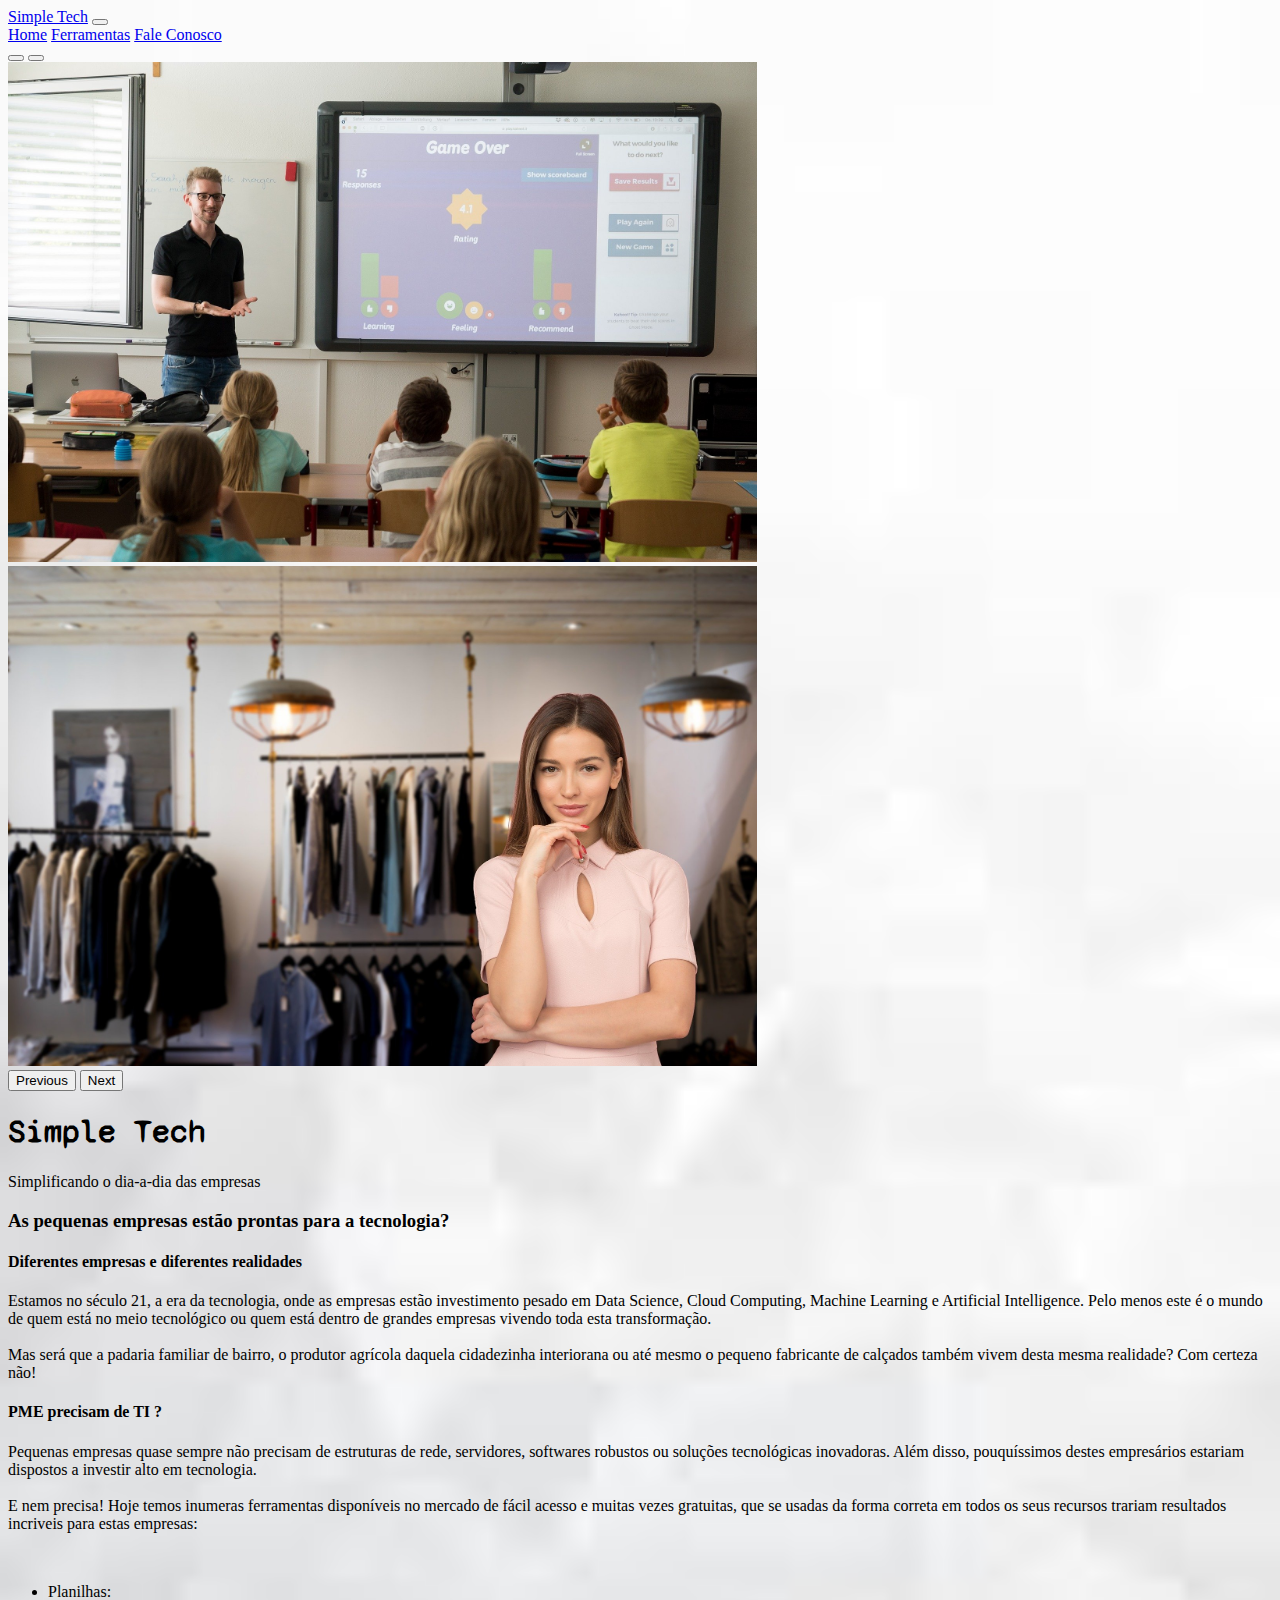
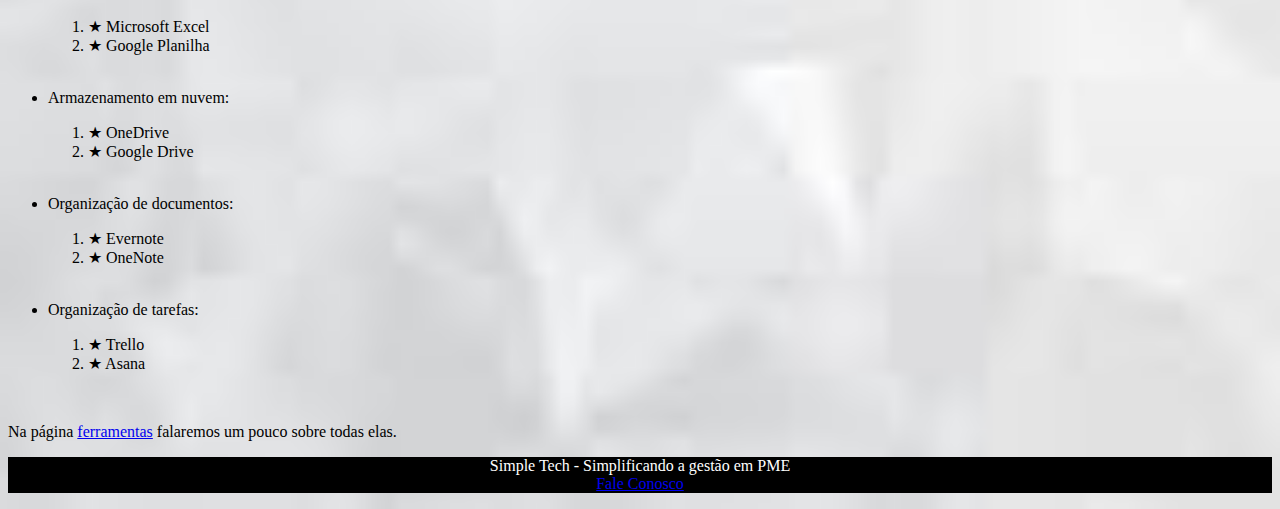
<file: index.html>
<!DOCTYPE html>
<html lang="pt-br">
<head>
    <title>Simple Tech</title>
    <meta charset="UTF-8">
    <meta name="viewport" content="width=device-width, initial-scale=1.0">
    <link rel="stylesheet" type="text/css" href="newstyle.css">
    <link href="https://cdn.jsdelivr.net/npm/bootstrap@5.0.0-beta3/dist/css/bootstrap.min.css" rel="stylesheet" integrity="sha384-eOJMYsd53ii+scO/bJGFsiCZc+5NDVN2yr8+0RDqr0Ql0h+rP48ckxlpbzKgwra6" crossorigin="anonymous">
    <link rel="preconnect" href="https://fonts.gstatic.com">
    <link href="https://fonts.googleapis.com/css2?family=Syne+Mono&display=swap" rel="stylesheet">
</head>
<body>
    <header>
        <nav class="navbar navbar-expand-lg navbar-light bg-light fixed-top">
            <div class="container-fluid">
              <a class="navbar-brand" href="index.html">Simple Tech</a>
              <button class="navbar-toggler" type="button" data-bs-toggle="collapse" data-bs-target="#navbarNavAltMarkup" aria-controls="navbarNavAltMarkup" aria-expanded="false" aria-label="Toggle navigation">
                <span class="navbar-toggler-icon"></span>
              </button>
              <div class="collapse navbar-collapse justify-content-end" id="navbarNavAltMarkup">
                <div class="navbar-nav">
                  <a class="nav-link active" aria-current="page" href="index.html">Home</a>
                  <a class="nav-link" href="ferramentas.html">Ferramentas</a>
                  <a class="nav-link" href="faleconosco.html">Fale Conosco</a>
                </div>
              </div>
            </div>
          </nav>
        <div id="carouselExampleIndicators" class="carousel slide" data-bs-ride="carousel">
            <div class="carousel-indicators">
              <button type="button" data-bs-target="#carouselExampleIndicators" data-bs-slide-to="0" class="active" aria-current="true" aria-label="Slide 1"></button>
              <button type="button" data-bs-target="#carouselExampleIndicators" data-bs-slide-to="1" aria-label="Slide 2"></button>
            </div>
            <div class="carousel-inner">
              <div class="carousel-item active">
                <img src="teacher-3765909_1920.jpg" class="d-block w-100 carrosel-img-01" alt="...">
              </div>
              <div class="carousel-item">
                <img src="woman-5467838_1920.jpg" class="d-block w-100 carrosel-img-02" alt="...">
              </div>
            </div>
            <button class="carousel-control-prev" type="button" data-bs-target="#carouselExampleIndicators" data-bs-slide="prev">
              <span class="carousel-control-prev-icon" aria-hidden="true"></span>
              <span class="visually-hidden">Previous</span>
            </button>
            <button class="carousel-control-next" type="button" data-bs-target="#carouselExampleIndicators" data-bs-slide="next">
              <span class="carousel-control-next-icon" aria-hidden="true"></span>
              <span class="visually-hidden">Next</span>
            </button>
          </div>
          <h1 class="text-center titulo-principal fs-1 mt-4" >Simple Tech</h1>
          <p class="text-center text-secondary fs-4 mb-4">Simplificando o dia-a-dia das empresas</p>
    </header>
    </header>
    <main class="container" >
        <h3>As pequenas empresas estão prontas para a tecnologia?</h1>

        <h4>Diferentes empresas e diferentes realidades</h2>
        <p>
            Estamos no século 21, a era da tecnologia, onde as empresas estão investimento pesado em Data Science, 
            Cloud Computing, Machine Learning e Artificial Intelligence. Pelo menos este é o mundo de quem está no
            meio tecnológico ou quem está dentro de grandes empresas vivendo toda esta transformação.<br><br>
            Mas será que a padaria familiar de bairro, o produtor agrícola daquela cidadezinha interiorana ou até 
            mesmo o pequeno fabricante de calçados também vivem desta mesma realidade? Com certeza não!</p>
        
            <h4>PME precisam de TI ?</h2>
            
        <p>
            Pequenas empresas quase sempre não precisam de estruturas de rede, servidores, softwares robustos ou 
            soluções tecnológicas inovadoras. Além disso, pouquíssimos destes empresários estariam dispostos a 
            investir alto em tecnologia.<br><br>
            E nem precisa! Hoje temos inumeras ferramentas disponíveis no mercado de fácil acesso e muitas vezes
            gratuitas, que se usadas da forma correta em todos os seus recursos trariam resultados incriveis para
            estas empresas:</p>
            <br>
    
        <ul>
            <li><p>Planilhas:</p>
                <ol>
                    <li>★ Microsoft Excel</li>
                    <li>★ Google Planilha</li>
                </ol>
            </li><br>
            <li><p>Armazenamento em nuvem:</p>
                <ol>
                    <li>★ OneDrive</li>
                    <li>★ Google Drive</li>
                </ol>
            </li><br>
            <li><p>Organização de documentos:</p>
                <ol>
                    <li>★ Evernote</li>
                    <li>★ OneNote</li>
                </ol>
            </li><br>
            <li><p>Organização de tarefas:</p>
                <ol>
                    <li>★ Trello</li>
                    <li>★ Asana</li>
                </ol>
            </li>
        </ul>
            
        <br>
        <p>Na página <a href="ferramentas.html">ferramentas</a> falaremos um pouco sobre todas elas.</p>
    </main>
    <footer class="pt-4 pb-2 mt-5">
        <p class="texto-footer">Simple Tech - Simplificando a gestão em PME<br>
        <a href="faleconosco.html">Fale Conosco</a>
        </p>
    </footer>
    <!-- JavaScript Bundle with Popper -->
    <script src="https://cdn.jsdelivr.net/npm/bootstrap@5.0.0-beta3/dist/js/bootstrap.bundle.min.js" integrity="sha384-JEW9xMcG8R+pH31jmWH6WWP0WintQrMb4s7ZOdauHnUtxwoG2vI5DkLtS3qm9Ekf" crossorigin="anonymous"></script>
</body>
</html>
</file>
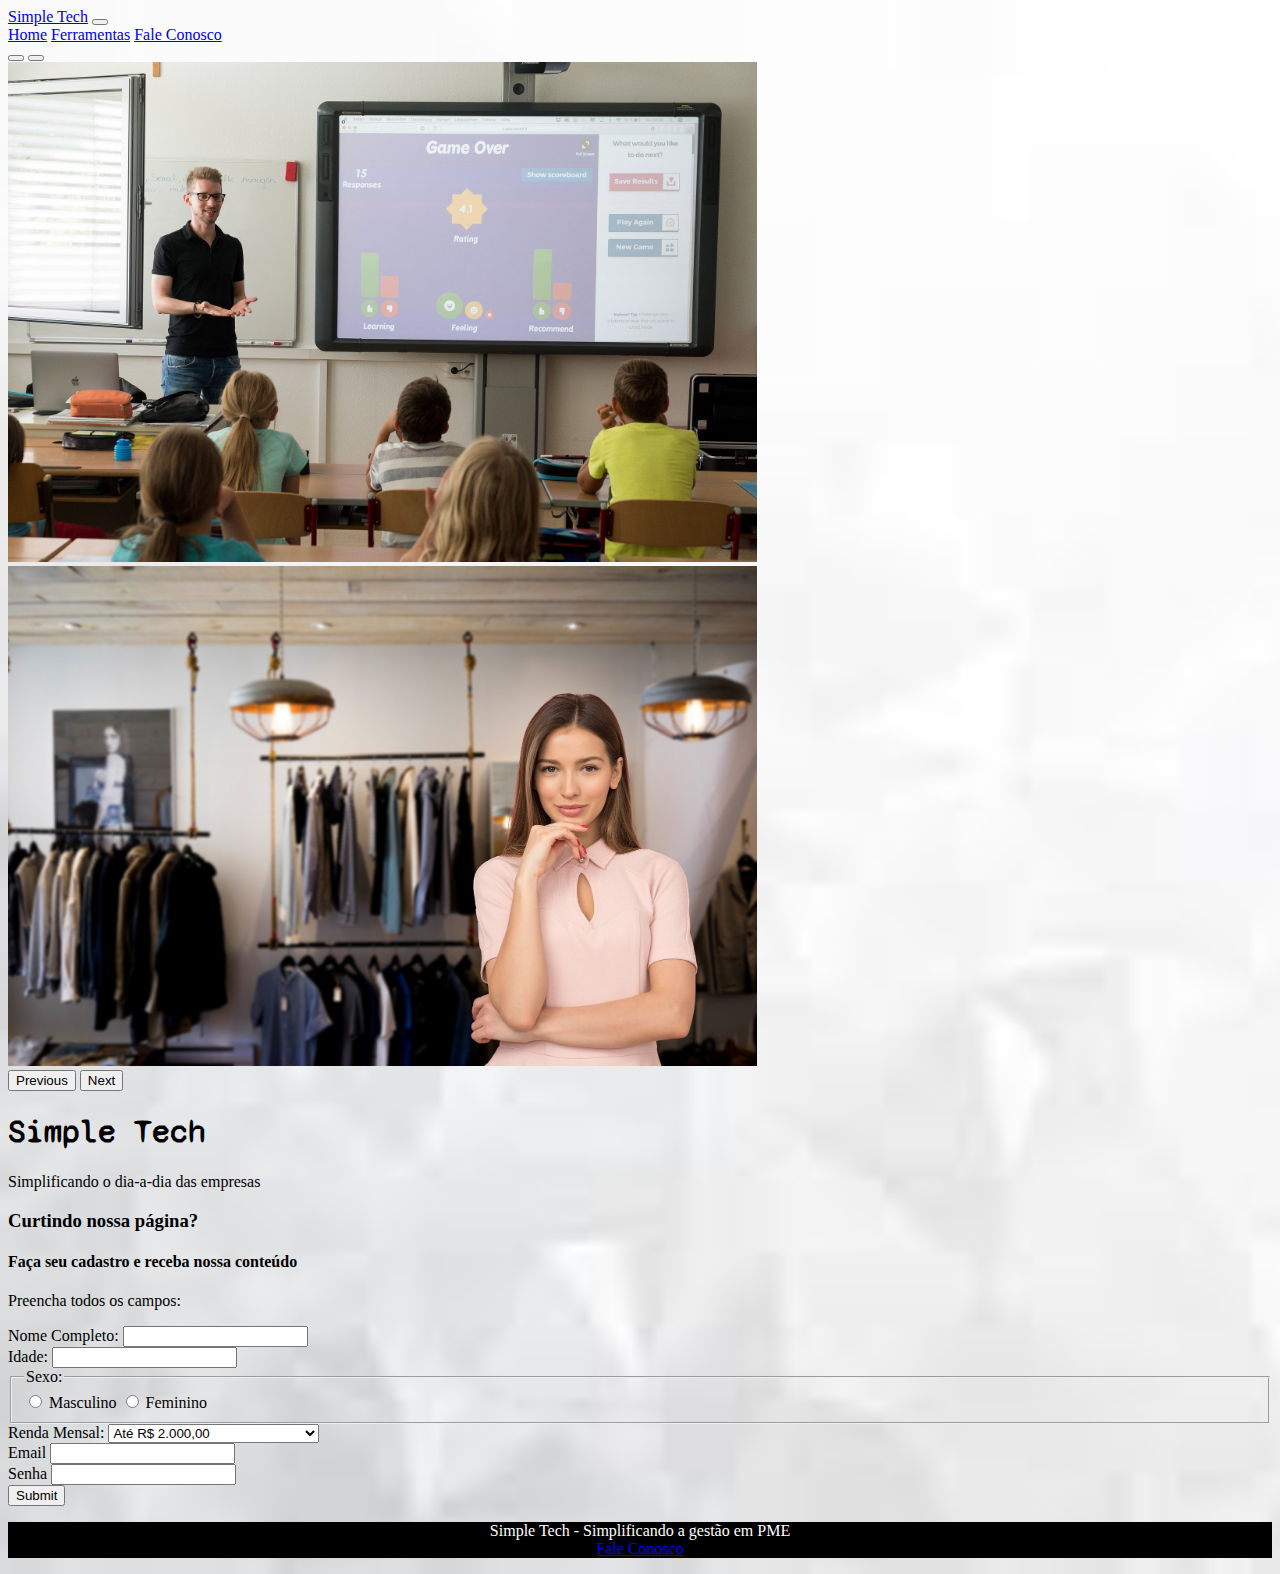
<file: faleconosco.html>
<!DOCTYPE html>
<html lang="pt-br">

<head>
  <title>Simple Tech</title>
  <meta charset="UTF-8">
  <meta name="viewport" content="width=device-width, initial-scale=1.0">
  <link rel="stylesheet" type="text/css" href="newstyle.css">
  <link href="https://cdn.jsdelivr.net/npm/bootstrap@5.0.0-beta3/dist/css/bootstrap.min.css" rel="stylesheet"
    integrity="sha384-eOJMYsd53ii+scO/bJGFsiCZc+5NDVN2yr8+0RDqr0Ql0h+rP48ckxlpbzKgwra6" crossorigin="anonymous">
  <link rel="preconnect" href="https://fonts.gstatic.com">
  <link href="https://fonts.googleapis.com/css2?family=Syne+Mono&display=swap" rel="stylesheet">
</head>

<body>
  <header>
    <nav class="navbar navbar-expand-lg navbar-light bg-light fixed-top">
      <div class="container-fluid">
        <a class="navbar-brand" href="index.html">Simple Tech</a>
        <button class="navbar-toggler" type="button" data-bs-toggle="collapse" data-bs-target="#navbarNavAltMarkup"
          aria-controls="navbarNavAltMarkup" aria-expanded="false" aria-label="Toggle navigation">
          <span class="navbar-toggler-icon"></span>
        </button>
        <div class="collapse navbar-collapse justify-content-end" id="navbarNavAltMarkup">
          <div class="navbar-nav">
            <a class="nav-link active" aria-current="page" href="index.html">Home</a>
            <a class="nav-link" href="ferramentas.html">Ferramentas</a>
            <a class="nav-link" href="faleconosco.html">Fale Conosco</a>
          </div>
        </div>
      </div>
    </nav>
    <div id="carouselExampleIndicators" class="carousel slide" data-bs-ride="carousel">
      <div class="carousel-indicators">
        <button type="button" data-bs-target="#carouselExampleIndicators" data-bs-slide-to="0" class="active"
          aria-current="true" aria-label="Slide 1"></button>
        <button type="button" data-bs-target="#carouselExampleIndicators" data-bs-slide-to="1"
          aria-label="Slide 2"></button>
      </div>
      <div class="carousel-inner">
        <div class="carousel-item active">
          <img src="teacher-3765909_1920.jpg" class="d-block w-100 carrosel-img-01" alt="...">
        </div>
        <div class="carousel-item">
          <img src="woman-5467838_1920.jpg" class="d-block w-100 carrosel-img-02" alt="...">
        </div>
      </div>
      <button class="carousel-control-prev" type="button" data-bs-target="#carouselExampleIndicators"
        data-bs-slide="prev">
        <span class="carousel-control-prev-icon" aria-hidden="true"></span>
        <span class="visually-hidden">Previous</span>
      </button>
      <button class="carousel-control-next" type="button" data-bs-target="#carouselExampleIndicators"
        data-bs-slide="next">
        <span class="carousel-control-next-icon" aria-hidden="true"></span>
        <span class="visually-hidden">Next</span>
      </button>
    </div>
    <h1 class="text-center titulo-principal fs-1 mt-4">Simple Tech</h1>
    <p class="text-center text-secondary fs-4 mb-4">Simplificando o dia-a-dia das empresas</p>
  </header>
  <main class="container">
    <h3 class="text-center">Curtindo nossa página?</h3>
    <h4 class="text-center">Faça seu cadastro e receba nossa conteúdo</h4>

    <div>
      <form action="#" method="POST" class="row g-3">

        <p class="text-center">Preencha todos os campos:</p>

        <div class="col-md-6" >
          <label for="nome" class="form-label">Nome Completo: </label>
          <input type="text" id="nome" class="form-control">
        </div>

        <div class="col-md-6">
          <label for="idade" class="form-label">Idade: </label>
          <input type="number" id="idade" min="0" class="form-control">
        </div>

        <fieldset class="col-md-6">
          <legend class="form-label fs-6">Sexo: </legend>
          <input type="radio" id="masculino" name="sexo" value="masculino" class="form-check-input">
          <label for="masculino" class="form-label">Masculino</label>
          <input type="radio" id="feminino" name="sexo" value="feminino" class="form-check-input">
          <label for="feminino" class="form-label">Feminino</label>
        </fieldset>

        <div class="col-md-6">
          <label for="renda" class="form-label">Renda Mensal: </label>
          <select class="form-select">
            <option>Até R$ 2.000,00</option>
            <option>De R$ 2.000,01 a R$ 5.000,00</option>
            <option>De R$ 5.000,01 a R$ 10.000,00</option>
            <option>Acima de R$ 10.000,00</option>
          </select>
        </div>

        <div class="col-md-6">
          <label for="email" class="form-label">Email</label>
          <input type="email" id="email" class="form-control">
        </div>

        <div class="col-md-6">
          <label for="texto" class="form-label">Senha</label>
          <input type="password" id="senha" class="form-control">
        </div>

        <div class="d-grid gap-2">
          <input type="submit" class="btn btn-primary btn-lg mt-4">
        </div>

      </form>
    </div>


  </main>
  <footer class="pt-4 pb-2 mt-5">
    <p class="texto-footer">Simple Tech - Simplificando a gestão em PME<br>
    <a href="faleconosco.html">Fale Conosco</a>
    </p>
</footer>

  <script src="https://cdn.jsdelivr.net/npm/bootstrap@5.0.0-beta3/dist/js/bootstrap.bundle.min.js"
    integrity="sha384-JEW9xMcG8R+pH31jmWH6WWP0WintQrMb4s7ZOdauHnUtxwoG2vI5DkLtS3qm9Ekf"
    crossorigin="anonymous"></script>
</body>

</html>
</file>
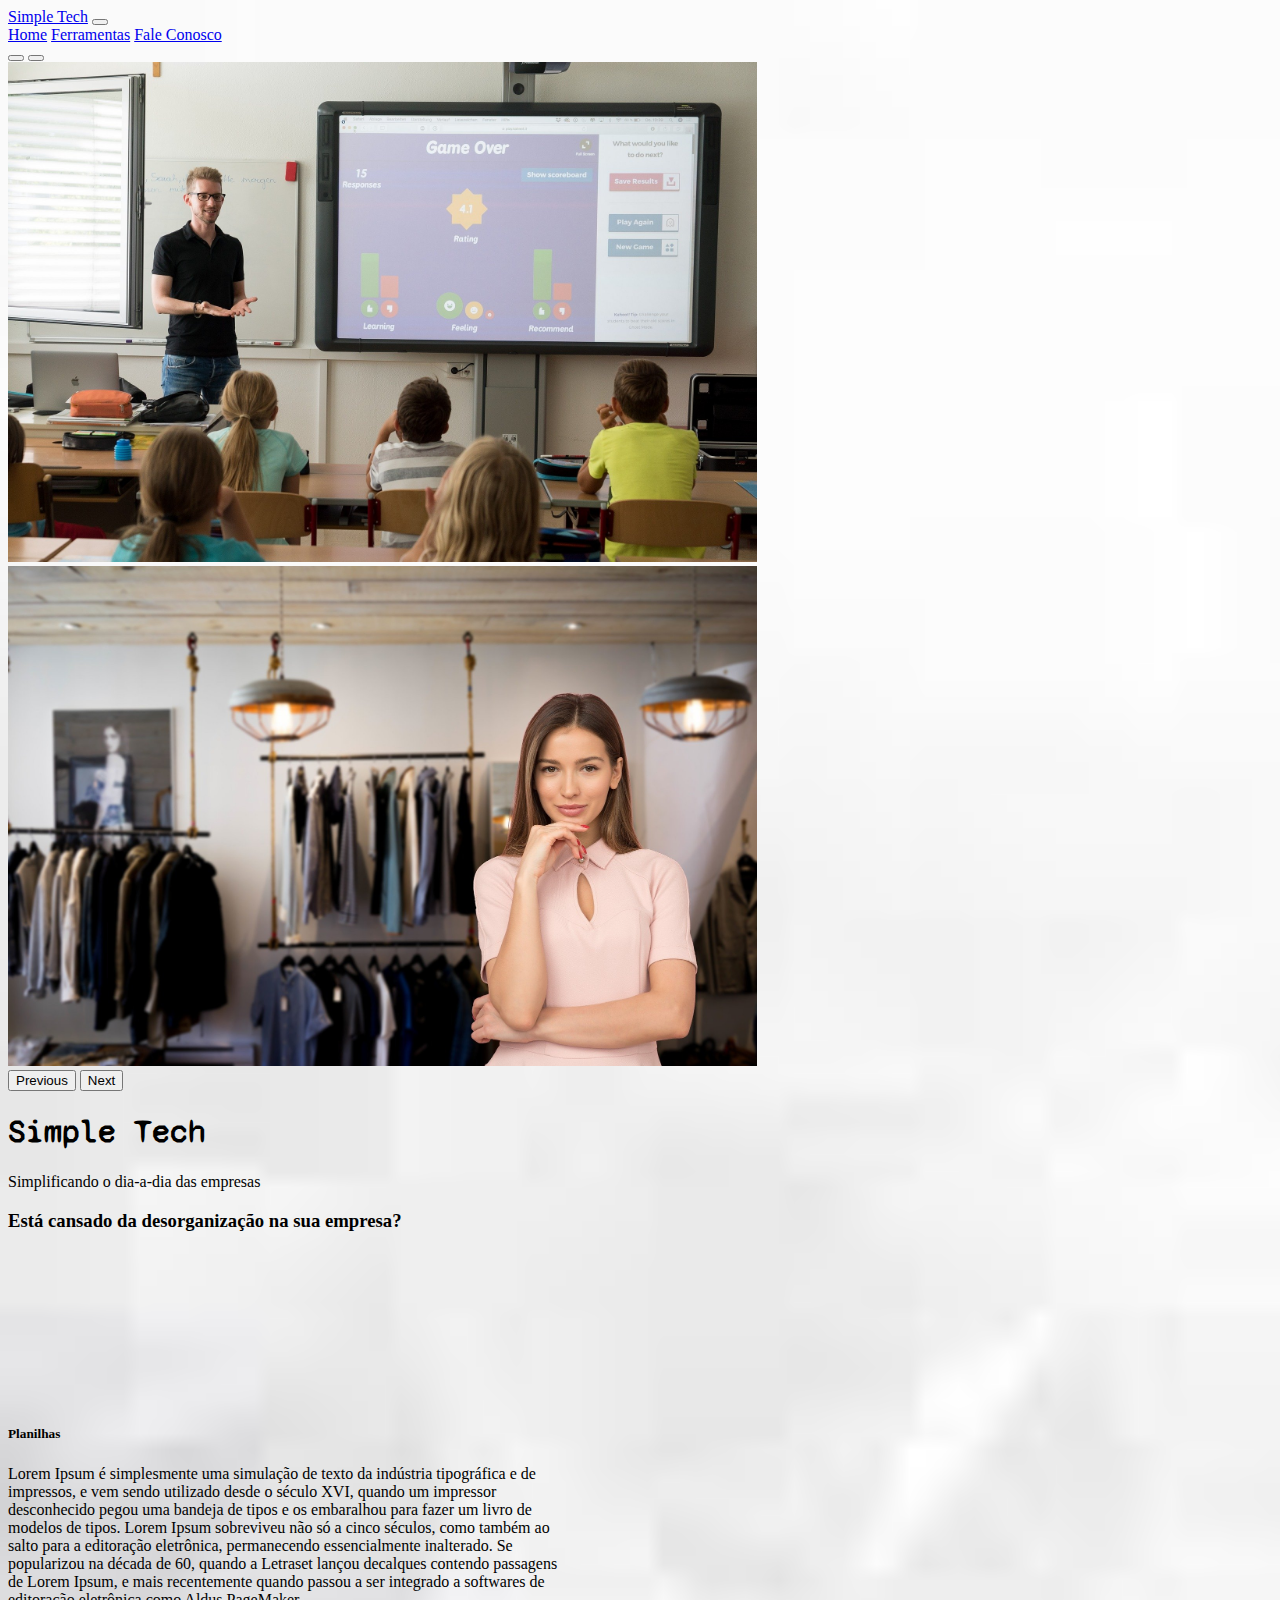
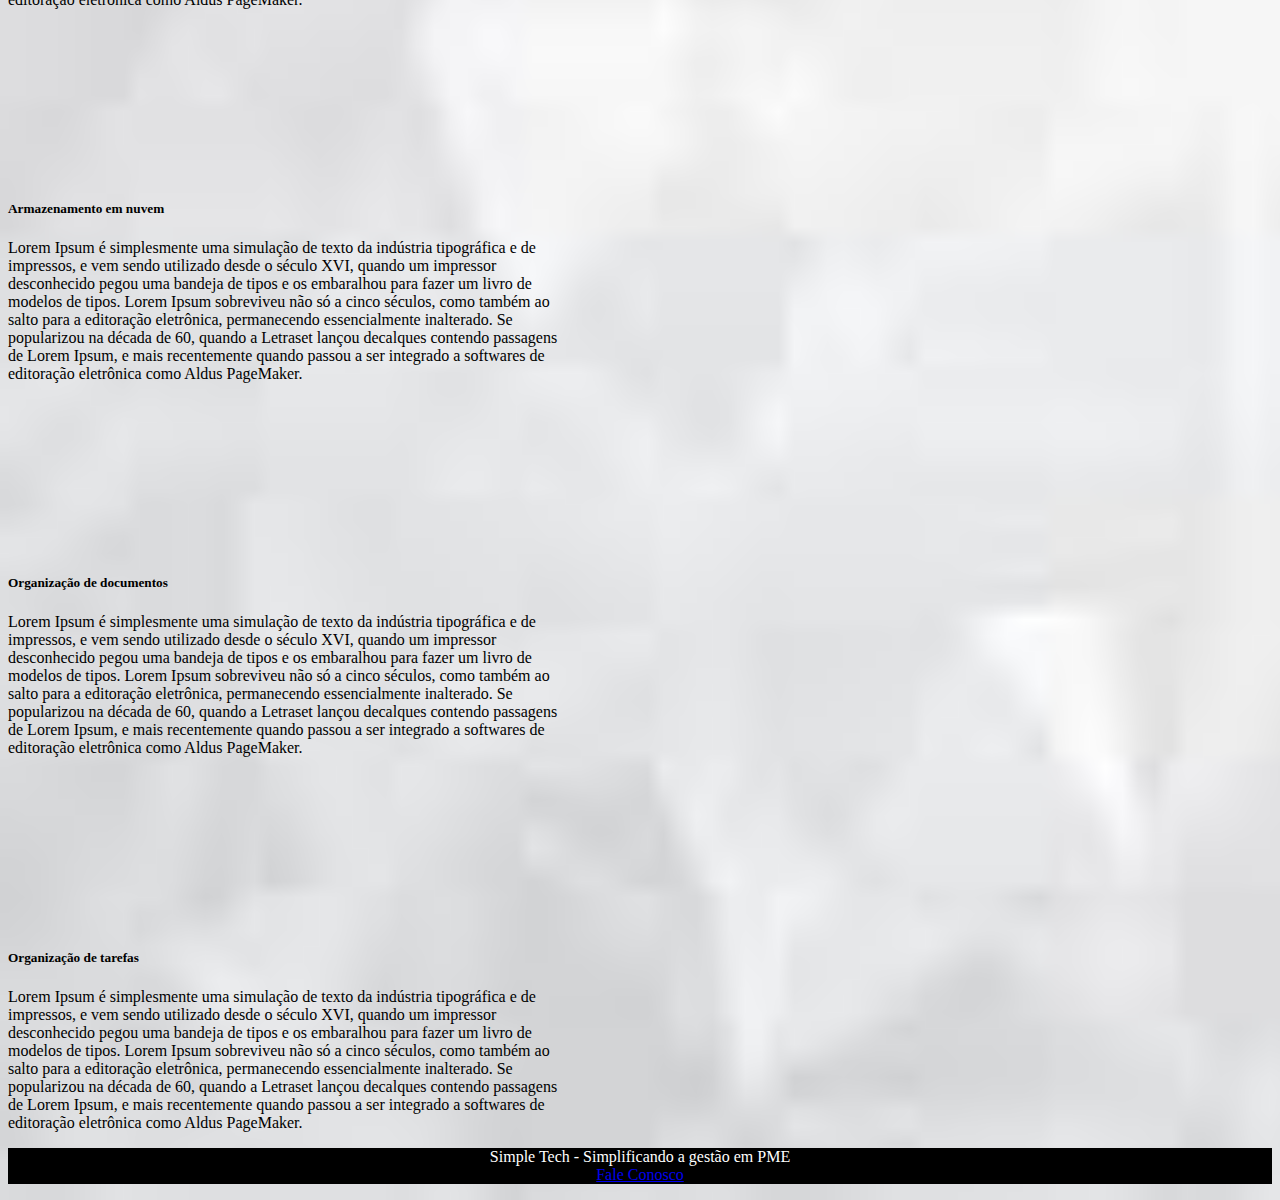
<file: ferramentas.html>
<!DOCTYPE html>
<html lang="pt-br">

<head>
  <title>Simple Tech</title>
  <meta charset="UTF-8">
  <meta name="viewport" content="width=device-width, initial-scale=1.0">
  <link rel="stylesheet" type="text/css" href="newstyle.css">
  <link href="https://cdn.jsdelivr.net/npm/bootstrap@5.0.0-beta3/dist/css/bootstrap.min.css" rel="stylesheet"
    integrity="sha384-eOJMYsd53ii+scO/bJGFsiCZc+5NDVN2yr8+0RDqr0Ql0h+rP48ckxlpbzKgwra6" crossorigin="anonymous">
  <link rel="preconnect" href="https://fonts.gstatic.com">
  <link href="https://fonts.googleapis.com/css2?family=Syne+Mono&display=swap" rel="stylesheet">
</head>

<body>
  <header>

    <!-- Menu de navegação -->
    <nav class="navbar navbar-expand-lg navbar-light bg-light fixed-top">
      <div class="container-fluid">
        <a class="navbar-brand" href="index.html">Simple Tech</a>
        <button class="navbar-toggler" type="button" data-bs-toggle="collapse" data-bs-target="#navbarNavAltMarkup"
          aria-controls="navbarNavAltMarkup" aria-expanded="false" aria-label="Toggle navigation">
          <span class="navbar-toggler-icon"></span>
        </button>
        <div class="collapse navbar-collapse justify-content-end" id="navbarNavAltMarkup">
          <div class="navbar-nav">
            <a class="nav-link active" aria-current="page" href="index.html">Home</a>
            <a class="nav-link" href="ferramentas.html">Ferramentas</a>
            <a class="nav-link" href="faleconosco.html">Fale Conosco</a>
          </div>
        </div>
      </div>
    </nav>

    <!-- Carrosel -->
    <div id="carouselExampleIndicators" class="carousel slide" data-bs-ride="carousel">
      <div class="carousel-indicators">
        <button type="button" data-bs-target="#carouselExampleIndicators" data-bs-slide-to="0" class="active"
          aria-current="true" aria-label="Slide 1"></button>
        <button type="button" data-bs-target="#carouselExampleIndicators" data-bs-slide-to="1"
          aria-label="Slide 2"></button>
      </div>
      <div class="carousel-inner">
        <div class="carousel-item active">
          <img src="teacher-3765909_1920.jpg" class="d-block w-100 carrosel-img-01" alt="...">
        </div>
        <div class="carousel-item">
          <img src="woman-5467838_1920.jpg" class="d-block w-100 carrosel-img-02" alt="...">
        </div>
      </div>
      <button class="carousel-control-prev" type="button" data-bs-target="#carouselExampleIndicators"
        data-bs-slide="prev">
        <span class="carousel-control-prev-icon" aria-hidden="true"></span>
        <span class="visually-hidden">Previous</span>
      </button>
      <button class="carousel-control-next" type="button" data-bs-target="#carouselExampleIndicators"
        data-bs-slide="next">
        <span class="carousel-control-next-icon" aria-hidden="true"></span>
        <span class="visually-hidden">Next</span>
      </button>
    </div>
    <h1 class="text-center titulo-principal fs-1 mt-4">Simple Tech</h1>
    <p class="text-center text-secondary fs-4 mb-4">Simplificando o dia-a-dia das empresas</p>

  </header>
  
  <main class="container">
    <h3 class="text-center">Está cansado da desorganização na sua empresa?</h3>
    <section>
      <div class="row">
        
        <div class="card m-1" style="width: 35rem;">
          <iframe class="card-img-top" src="https://www.youtube.com/embed/ExtMzy_qolM" frameborder="0"
            allow="accelerometer; autoplay; clipboard-write; encrypted-media; gyroscope; picture-in-picture"
            allowfullscreen></iframe>
          <div class="card-body">
            <h5 class="card-title">Planilhas</h5>
            <p class="card-text">Lorem Ipsum é simplesmente uma simulação de texto da indústria tipográfica e de
              impressos, e vem sendo utilizado desde o século XVI, quando um impressor desconhecido pegou uma bandeja de
              tipos e os embaralhou para fazer um livro de modelos de tipos. Lorem Ipsum sobreviveu não só a cinco
              séculos, como também ao salto para a editoração eletrônica, permanecendo essencialmente inalterado. Se
              popularizou na década de 60, quando a Letraset lançou decalques contendo passagens de Lorem Ipsum, e mais
              recentemente quando passou a ser integrado a softwares de editoração eletrônica como Aldus PageMaker.</p>
          </div>
        </div>

        <div class="card m-1" style="width: 35rem;">
          <iframe class="card-img-top" src="https://www.youtube.com/embed/6ts00D0PkMg" frameborder="0"
            allow="accelerometer; autoplay; clipboard-write; encrypted-media; gyroscope; picture-in-picture"
            allowfullscreen></iframe>
          <div class="card-body">
            <h5 class="card-title">Armazenamento em nuvem</h5>
            <p class="card-text">Lorem Ipsum é simplesmente uma simulação de texto da indústria tipográfica e de
              impressos, e vem sendo utilizado desde o século XVI, quando um impressor desconhecido pegou uma bandeja de
              tipos e os embaralhou para fazer um livro de modelos de tipos. Lorem Ipsum sobreviveu não só a cinco
              séculos, como também ao salto para a editoração eletrônica, permanecendo essencialmente inalterado. Se
              popularizou na década de 60, quando a Letraset lançou decalques contendo passagens de Lorem Ipsum, e mais
              recentemente quando passou a ser integrado a softwares de editoração eletrônica como Aldus PageMaker.</p>
          </div>
        </div>

        <div class="card m-1" style="width: 35rem;">
          <iframe class="card-img-top" src="https://www.youtube.com/embed/TA3u56BfmFA" frameborder="0"
            allow="accelerometer; autoplay; clipboard-write; encrypted-media; gyroscope; picture-in-picture"
            allowfullscreen></iframe>
          <div class="card-body">
            <h5 class="card-title">Organização de documentos</h5>
            <p class="card-text">Lorem Ipsum é simplesmente uma simulação de texto da indústria tipográfica e de
              impressos, e vem sendo utilizado desde o século XVI, quando um impressor desconhecido pegou uma bandeja de
              tipos e os embaralhou para fazer um livro de modelos de tipos. Lorem Ipsum sobreviveu não só a cinco
              séculos, como também ao salto para a editoração eletrônica, permanecendo essencialmente inalterado. Se
              popularizou na década de 60, quando a Letraset lançou decalques contendo passagens de Lorem Ipsum, e mais
              recentemente quando passou a ser integrado a softwares de editoração eletrônica como Aldus PageMaker.</p>
          </div>
        </div>

        <div class="card m-1" style="width: 35rem;">
          <iframe class="card-img-top" src="https://www.youtube.com/embed/ASv_GkNTuTA" frameborder="0"
            allow="accelerometer; autoplay; clipboard-write; encrypted-media; gyroscope; picture-in-picture"
            allowfullscreen></iframe>
          <div class="card-body">
            <h5 class="card-title">Organização de tarefas</h5>
            <p class="card-text">Lorem Ipsum é simplesmente uma simulação de texto da indústria tipográfica e de
              impressos, e vem sendo utilizado desde o século XVI, quando um impressor desconhecido pegou uma bandeja de
              tipos e os embaralhou para fazer um livro de modelos de tipos. Lorem Ipsum sobreviveu não só a cinco
              séculos, como também ao salto para a editoração eletrônica, permanecendo essencialmente inalterado. Se
              popularizou na década de 60, quando a Letraset lançou decalques contendo passagens de Lorem Ipsum, e mais
              recentemente quando passou a ser integrado a softwares de editoração eletrônica como Aldus PageMaker.</p>
          </div>
        </div>

      </div>
    </section>
  </main>

  <footer class="pt-4 pb-2 mt-5">
    <p class="texto-footer">Simple Tech - Simplificando a gestão em PME<br>
    <a href="faleconosco.html">Fale Conosco</a>
    </p>
</footer>

  <script src="https://cdn.jsdelivr.net/npm/bootstrap@5.0.0-beta3/dist/js/bootstrap.bundle.min.js"
    integrity="sha384-JEW9xMcG8R+pH31jmWH6WWP0WintQrMb4s7ZOdauHnUtxwoG2vI5DkLtS3qm9Ekf"
    crossorigin="anonymous"></script>

</body>

</html>
</file>
<file: newstyle.css>
body {
    background-image: url(images.jfif);
    background-repeat: no-repeat;
    background-size: auto 100%;
}

.titulo-principal {
    font-family: 'Syne Mono', monospace;
}

.carrosel-img-01 {
    object-fit: cover;
    object-position: 0 0;
    height: 500px;
}

.carrosel-img-02 {
    object-fit: cover;
    height: 500px;
}

footer {
    background-color:rgb(0, 0, 0);
    text-align: center;

}

.texto-footer {
    color: white;
}
</file>
